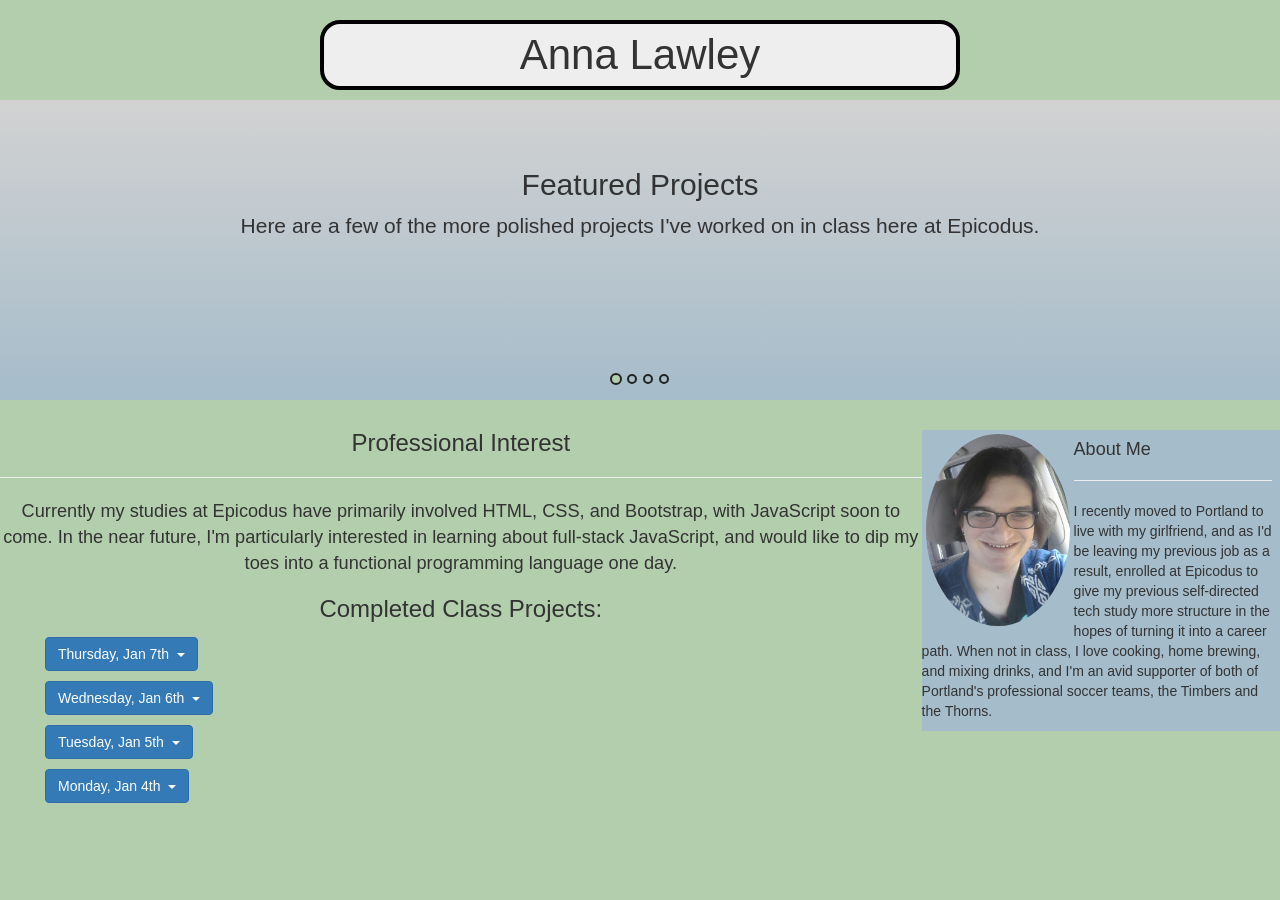
<file: index.html>
<!DOCTYPE html>
<html>
  <head>
    <meta charset="utf-8">
    <meta http-equiv="X-UA-Compatible" content="IE=edge">
    <meta name="viewport" content="width=device-width, initial-scale=1">
    <link href="css/bootstrap.min.css" rel="stylesheet">
    <link href="css/styles.css" rel="stylesheet" type="text/css" media="all">
    <title>My Projects - Anna Lawley</title>
  </head>

  <body>
    <h1>Anna Lawley</h1>

    <!-- Carousel -->
    <div id="myCarousel" class="carousel slide jumbotron" data-interval="false">
      <div class="container">
        <ol class="carousel-indicators">
          <li class ="active" data-target="#myCarousel" data-slide-to="0"></li>
          <li data-target="#myCarousel" data-slide-to="1"></li>
          <li data-target="#myCarousel" data-slide-to="2"></li>
          <li data-target="#myCarousel" data-slide-to="3"></li>
        </ol>
        <div class="carousel-inner">
          <div class="item active">
            <h2>Featured Projects</h2>
            <p class="lead">Here are a few of the more polished projects I've worked on in class here at Epicodus.</p>
          </div>
          <div class="item">
            <h2>Croatian Travel Page</h2>
            <p class="lead">This was my first project using bootstrap to create style elements.</p>
            <p>
              <a class="button btn-primary btn-lg" href="https://github.com/ALawley/epicodus-travel-page" target="_blank">View repo on GitHub!</a>
              <a class="button btn-success btn-lg" href="http://alawley.github.io/epicodus-travel-page/" target="_blank">View on GH-pages!</a>
            </p>
          </div>
          <div class="item">
            <h2>Animal Shelter Page</h2>
            <p class="lead">This was a project where we used CSS floats to create a grid-like effect, before we learned how to make actual grids, so they're just a little offset. Still pretty, though!</p>
            <p>
              <a class="button btn-primary btn-lg" href="https://github.com/ALawley/epicodus-animal-shelter" target="_blank">View repo on GitHub!</a>
              <a class="button btn-success btn-lg" href="http://alawley.github.io/epicodus-animal-shelter/" target="_blank">View on GH-pages!</a>
            </p>
          </div>
          <div class="item">
            <h2>Island Resort Page</h2>
            <p class="lead">This was a project when we were first learning CSS. We had just learned about backgrounds and the box model, and used them to nice effect here.</p>
            <p>
              <a class="button btn-primary btn-lg" href="https://github.com/ALawley/epicodus-resort-exercise" target="_blank">View repo on GitHub!</a>
              <a class="button btn-success btn-lg" href="http://alawley.github.io/epicodus-resort-exercise/" target="_blank">View on GH-pages!</a>
            </p>
          </div>
        </div>
      </div>
      <a class="left carousel-control" href="#myCarousel" data-slide="prev">
        <span class="icon-prev"></span>
      </a>
      <a class="right carousel-control" href="#myCarousel" data-slide="next">
        <span class="icon-next"></span>
      </a>
    </div>
    <!-- End Carousel -->
    <!-- About Me Sidebar -->
    <div class="right-sidebar">
      <img src="img/Profile_selfie.jpg" id="portrait" alt="A picture of me!">
      <h4>About Me</h4>
      <hr>
      <p>I recently moved to Portland to live with my girlfriend, and as I'd be leaving my previous job as a result, enrolled at Epicodus to give my previous self-directed tech study more structure in the hopes of turning it into a career path. When not in class, I love cooking, home brewing, and mixing drinks, and I'm an avid supporter of both of Portland's professional soccer teams, the Timbers and the Thorns.
    </div>
    <!-- End Sidebar-->
    <div class="loose">
      <h3>Professional Interest</h3>
      <hr>
      <p>Currently my studies at Epicodus have primarily involved HTML, CSS, and Bootstrap, with JavaScript soon to come. In the near future, I'm particularly interested in learning about full-stack JavaScript, and would like to dip my toes into a functional programming language one day.</p>
    </div>
    <!--Collapsing list of projects. Lots of lines of nested lists, so keeping each button collapsed in this file for readability.-->
      <h3>Completed Class Projects:</h3>
      <ul class="projects-tier-1">
        <li class="projects-tier-4"><button type="button" class="btn btn-primary" data-toggle="collapse" data-target="#Thursday">Thursday, Jan 7th&nbsp;&nbsp;<b class="caret"></b></button>
          <div id="Thursday" class="collapse">
            <ol>
              <li class="projects-tier-5"><strong>Travel Page</strong> - Our first page made with bootstrap, we created a navbar, jumbotron, and image carousel.
                <p>
                  <a class="button btn-primary btn-sm" href="https://github.com/ALawley/epicodus-travel-page">Repo</a>
                  <a class="button btn-success btn-sm" href="https://alawley.github.io/epicodus-travel-page">View</a>
                </p>
              </li>
            </ol>
          </div>
        </li>
        <li class="projects-tier-4"><button type="button" class="btn btn-primary" data-toggle="collapse" data-target="#Wednesday">Wednesday, Jan 6th&nbsp;&nbsp;<b class="caret"></b></button>
          <div id="Wednesday" class="collapse">
            <ol>
              <li class="projects-tier-5"><strong>Animal Shelter Page</strong> - We used this one to learn about CSS floats, creating a row of columns with them.
                <p>
                  <a class="button btn-primary btn-sm" href="https://github.com/ALawley/epicodus-animal-shelter">Repo</a>
                  <a class="button btn-success btn-sm" href="https://alawley.github.io/epicodus-animal-shelter">View</a>
                </p>
              </li>
              <li class="projects-tier-5"><strong>Interior Decorator Page</strong> - Another assignment using floats, we created before/during/after columns with them.
                <p>
                  <a class="button btn-primary btn-sm" href="https://github.com/ALawley/epicodus-interior-decorator">Repo</a>
                  <a class="button btn-success btn-sm" href="https://alawley.github.io/epicodus-interior-decorator">View</a>
                </p>
              </li>
              <li class="projects-tier-5"><strong>Band Fansite</strong> - For this one we made a quick band fan site using floats to create a sidebar and align text.
                <p>
                  <a class="button btn-primary btn-sm" href="https://github.com/ALawley/epicodus-favorite-band">Repo</a>
                  <a class="button btn-success btn-sm" href="https://alawley.github.io/epicodus-favorite-band">View</a>
                </p>
              </li>
              <li class="projects-tier-5"><strong>Food Blog</strong> - This was an assignment involving using divs to style a chunk of text differently than the rest.
                <p>
                  <a class="button btn-primary btn-sm" href="https://github.com/ALawley/epicodus-css-blog">Repo</a>
                  <a class="button btn-success btn-sm" href="https://alawley.github.io/epicodus-css-blog">View</a>
                </p>
              </li>
              <li class="projects-tier-5"><strong>Resume</strong> - This assignment involved using divs and spans to style different parts of the page separately.
                <p>
                  <a class="button btn-primary btn-sm" href="https://github.com/ALawley/epicodus-resume-project">Repo</a>
                  <a class="button btn-success btn-sm" href="https://alawley.github.io/epicodus-resume-project">View</a>
                </p>
              </li>
              <li class="projects-tier-5"><strong>Cupcake Shop Page</strong> - In this project we used classes to style certain elements differently than others.
                <p>
                  <a class="button btn-primary btn-sm" href="https://github.com/ALawley/epicodus-cupcake-shop">Repo</a>
                  <a class="button btn-success btn-sm" href="https://alawley.github.io/epicodus-cupcake-shop">View</a>
                </p>
              </li>
              <li class="projects-tier-5"><strong>Boring DMV Lecture</strong> - Another project using classes. Thankfully less boring than the DMV.<br>
                <p>
                  <a class="button btn-primary btn-sm" href="https://github.com/ALawley/epicodus-boring-lecture">Repo</a>
                  <a class="button btn-success btn-sm" href="https://alawley.github.io/epicodus-boring-lecture">View</a>
                </p>
            </ol>
          </div>
        </li>
        <li class="projects-tier-4"><button type="button" class="btn btn-primary" data-toggle="collapse" data-target="#Tuesday">Tuesday, Jan 5th&nbsp;&nbsp;<b class="caret"></b></button>
          <div id="Tuesday" class="collapse">
            <ol>
              <li class="projects-tier-5"><strong>Island Resort</strong> - Our end of the day assignment, we had fun using css to create a visually pleasing, if barebones, site.
                <p>
                  <a class="button btn-primary btn-sm" href="https://github.com/ALawley/epicodus-resort-exercise">Repo</a>
                  <a class="button btn-success btn-sm" href="https://alawley.github.io/epicodus-resort-exercise">View</a>
                </p>
              </li>
              <li class="projects-tier-5"><strong>First Page</strong> - The first webpage we built, we slowly expanded this one out with CSS and HTML
                <p>
                  <a class="button btn-primary btn-sm" href="https://github.com/ALawley/epicodus-first-page">Repo</a>
                  <a class="button btn-success btn-sm" href="https://alawley.github.io/epicodus-first-page">View</a>
                </p>
              </li>
              <li class="projects-tier-5"><strong>My Favorite Things</strong> - Early HTML practice, this later became a component of the <em>"First Page"</em> project
                <p>
                  <a class="button btn-primary btn-sm" href="https://github.com/ALawley/epicodus-favorite-things">Repo</a>
                  <a class="button btn-success btn-sm" href="https://alawley.github.io/epicodus-favorite-things"
                 >View</a>
                </p>
              </li>
              <li class="projects-tier-5"><strong>Cat Homepage</strong> - Who doesn't make a homepage for their cat? (Or a hypothetical cat, at least)
                <p>
                  <a class="button btn-primary btn-sm" href="https://github.com/ALawley/epicodus-cat-homepage">Repo</a>
                  <a class="button btn-success btn-sm" href="https://alawley.github.io/epicodus-cat-homepage">View</a>
                </p>
              </li>
              <li class="projects-tier-5"><strong>Dog Blog</strong> - Because dogs have feelings too.
                <p>
                  <a class="button btn-primary btn-sm" href="https://github.com/ALawley/epicodus-dog-blog">Repo</a>
                  <a class="button btn-success btn-sm" href="https://alawley.github.io/epicodus-dog-blog">View</a>
                </p>
              </li>
              <li class="projects-tier-5"><strong>Bad HTML</strong> - For this exercise we were given a bunch of broken and poorly indented HTML and tasked with fixing it.
              <p>
                <a class="button btn-primary btn-sm" href="https://github.com/ALawley/epicodus-bad-html">Repo</a>
              </p>
              </li>
            </ol>
          </div>
        </li>
        <li class="projects-tier-4"><button type="button" class="btn btn-primary" data-toggle="collapse" data-target="#Monday">Monday, Jan 4th&nbsp;&nbsp;<b class="caret"></b></button>
          <div id="Monday" class="collapse">
            <ol>
              <li class="projects-tier-5"><strong>Markdown Project</strong> - This was just a simple exercise in Markdown to familiarize ourselves with it and git.
                <p>
                  <a class="button btn-primary btn-sm" href="https://github.com/ALawley/epicodus-160104mdproject">Repo</a>
                </p>
              </li>
            </ol>
          </div>
        </li>
      </ul>
    </div>


    <script src="https://ajax.googleapis.com/ajax/libs/jquery/1.11.3/jquery.min.js"></script>
    <script src="js/bootstrap.min.js"></script>
  </body>

</html>
</file>
<file: css/styles.css>
body {
  background-color: #B3CEAD;
  font-family: Tahoma, Geneva, sans-serif;
}

h1 {
  border: 4px solid black;
  border-radius: 20px;
  background-color: #eeeeee;
  text-align: center;
  padding: 8px;
  font-weight: normal;
  font-size: 3em;
  margin-left: 25%;
  margin-right: 25%;
}

h2 {
  text-align: center;
}

h3 {
  text-align: center;
}

strong {
  text-decoration: underline;
}

/* ----------Carousel Styling----------- */

#myCarousel {
  background-color: #C0ADCE;
  background-image: linear-gradient(
    #D2D2D2, #A5BCCA
    );/*#C0ADCE*/
}

.carousel-indicators {
  bottom: 0;

}

.carousel-indicators .active {
  background-color: #B3CEAD;
}

.carousel-indicators li {
  border-color: #222222;
  border-width: 2px;
}

#myCarousel {
  height: 300px;
  width: auto;
  overflow: hidden;
}

#myCarousel h2 {
  text-align: center;
}

#myCarousel p {
  text-align: center;
}
/* Hides Carousel Controls when not moused over */
.carousel .carousel-control {
  visibility: hidden;
}

.carousel:hover .carousel-control {
   visibility: visible;
 }

/* ----------Sidebar Styling----------- */

.right-sidebar {
  background-color: #A5BCCA; /*#C0ADCE;*/
  float: right;
  width: 28%;
  padding-right: 8px;
}

img#portrait {
  height: 200px;
  width: auto;
  align-self: center;
  border-radius: 50%;
  float: left;
  padding: 4px;
}

.right-sidebar h4 {
  text-align: left;
}

/* -----------Loose Text Styling------------ */

.loose p {
  text-align: center;
  font-size: 1.3em;
}

/* -----------List Styling----------- */

ul.projects-tier-1 {
  list-style-type: none;
}

.projects-tier-1 li {
  font-size: 1.1em;
}

li.projects-tier-4 {
  padding: 5px;
  color: black;
}

li.projects-tier-5 {
  margin: 0px 10px 0px 10px;
}
</file>
